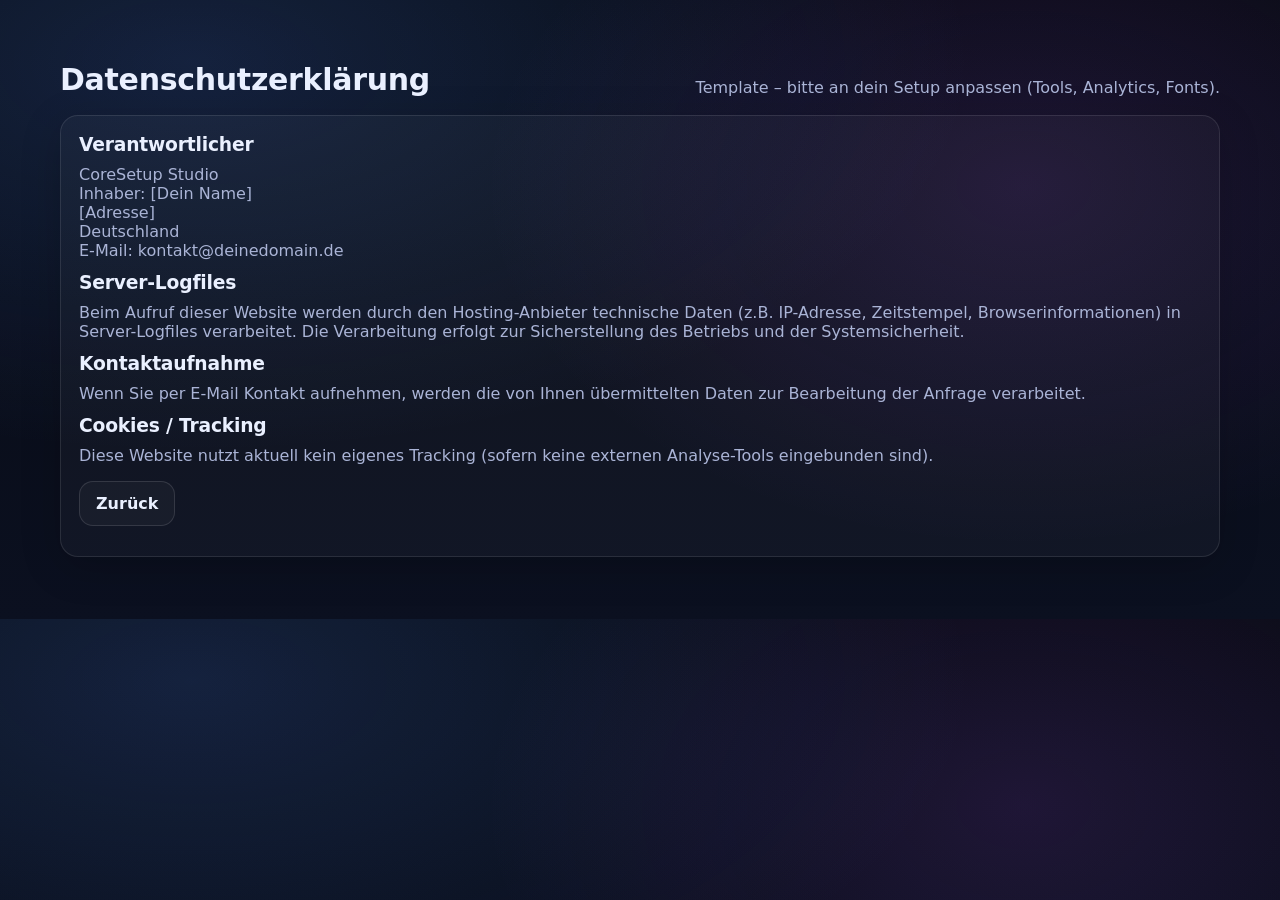
<file: datenschutz.html>
<!doctype html>
<html lang="de">
<head>
  <meta charset="utf-8" />
  <meta name="viewport" content="width=device-width, initial-scale=1" />
  <title>Datenschutz – CoreSetup Studio</title>
  <link rel="stylesheet" href="assets/css/style.css" />
</head>
<body>
  <div class="container section">
    <div class="section-head">
      <h2>Datenschutzerklärung</h2>
      <p>Template – bitte an dein Setup anpassen (Tools, Analytics, Fonts).</p>
    </div>

    <div class="card" style="margin-top:18px;">
      <h3>Verantwortlicher</h3>
      <p>
        CoreSetup Studio<br>
        Inhaber: [Dein Name]<br>
        [Adresse]<br>
        Deutschland<br>
        E-Mail: kontakt@deinedomain.de
      </p>

      <h3>Server-Logfiles</h3>
      <p class="muted">
        Beim Aufruf dieser Website werden durch den Hosting-Anbieter technische Daten (z.B. IP-Adresse, Zeitstempel, Browserinformationen)
        in Server-Logfiles verarbeitet. Die Verarbeitung erfolgt zur Sicherstellung des Betriebs und der Systemsicherheit.
      </p>

      <h3>Kontaktaufnahme</h3>
      <p class="muted">
        Wenn Sie per E-Mail Kontakt aufnehmen, werden die von Ihnen übermittelten Daten zur Bearbeitung der Anfrage verarbeitet.
      </p>

      <h3>Cookies / Tracking</h3>
      <p class="muted">
        Diese Website nutzt aktuell kein eigenes Tracking (sofern keine externen Analyse-Tools eingebunden sind).
      </p>

      <p style="margin-top:16px;">
        <a class="btn ghost" href="index.html">Zurück</a>
      </p>
    </div>
  </div>
</body>
</html>
</file>
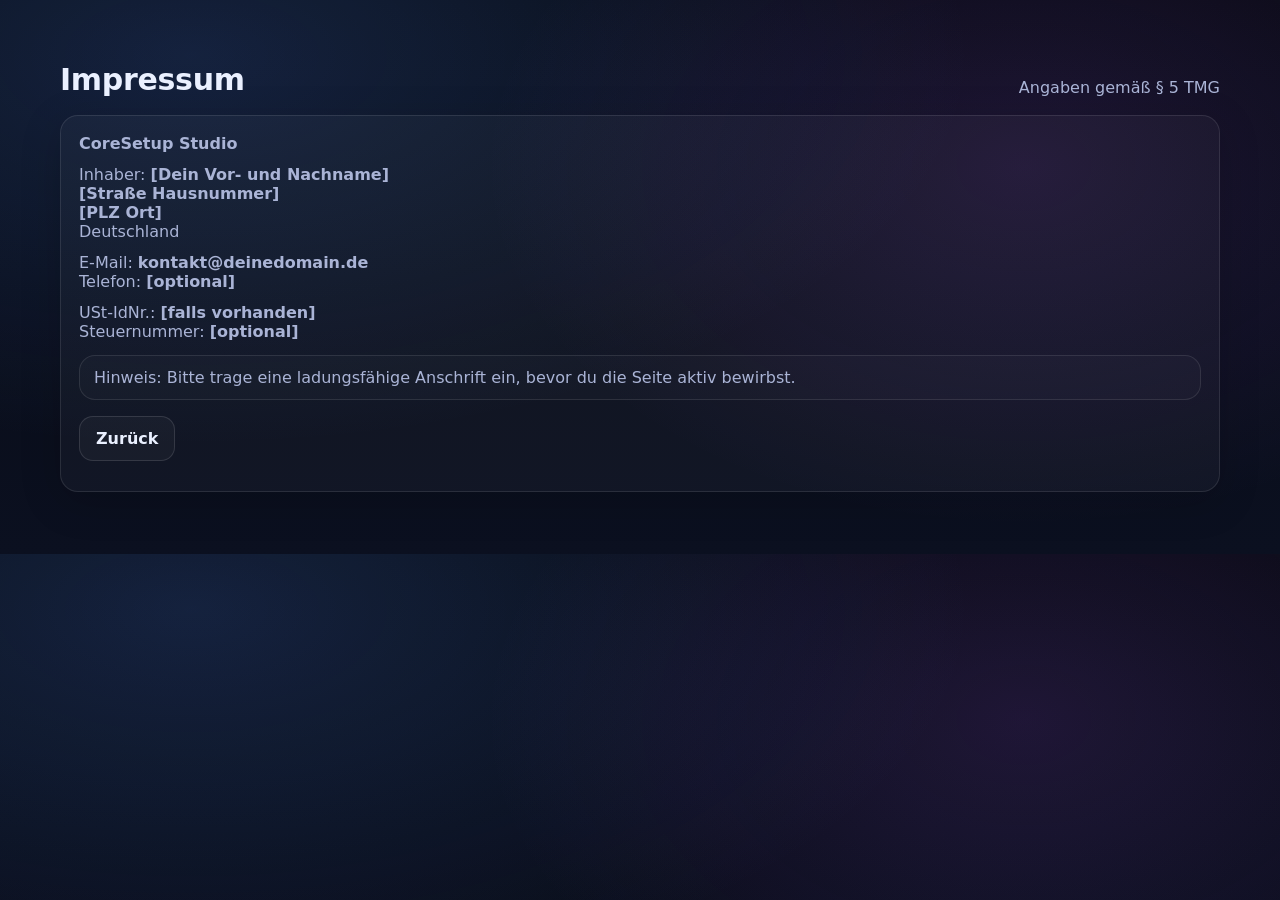
<file: impressum.html>
<!doctype html>
<html lang="de">
<head>
  <meta charset="utf-8" />
  <meta name="viewport" content="width=device-width, initial-scale=1" />
  <title>Impressum – CoreSetup Studio</title>
  <link rel="stylesheet" href="assets/css/style.css" />
</head>
<body>
  <div class="container section">
    <div class="section-head">
      <h2>Impressum</h2>
      <p>Angaben gemäß § 5 TMG</p>
    </div>

    <div class="card" style="margin-top:18px;">
      <p><strong>CoreSetup Studio</strong></p>
      <p>
        Inhaber: <strong>[Dein Vor- und Nachname]</strong><br>
        <strong>[Straße Hausnummer]</strong><br>
        <strong>[PLZ Ort]</strong><br>
        Deutschland
      </p>

      <p>
        E-Mail: <strong>kontakt@deinedomain.de</strong><br>
        Telefon: <strong>[optional]</strong>
      </p>

      <p>
        USt-IdNr.: <strong>[falls vorhanden]</strong><br>
        Steuernummer: <strong>[optional]</strong>
      </p>

      <p class="mini-note" style="margin-top:14px;">
        Hinweis: Bitte trage eine ladungsfähige Anschrift ein, bevor du die Seite aktiv bewirbst.
      </p>

      <p style="margin-top:16px;">
        <a class="btn ghost" href="index.html">Zurück</a>
      </p>
    </div>
  </div>
</body>
</html>
</file>
<file: assets/css/style.css>
:root{
  --bg:#070a12;
  --bg2:#0b1020;
  --card: rgba(255,255,255,.06);
  --card2: rgba(255,255,255,.04);
  --line: rgba(255,255,255,.12);
  --text:#eaf0ff;
  --muted:#aab4d6;
  --accent:#4f8cff;
  --accent2:#a855f7;
  --good:#22c55e;

  --radius:18px;
  --shadow: 0 18px 70px rgba(0,0,0,.45);
}

*{ box-sizing:border-box; }
html{ scroll-behavior:smooth; }
body{
  margin:0;
  font-family: ui-sans-serif, system-ui, -apple-system, Segoe UI, Roboto, Helvetica, Arial;
  color:var(--text);
  background: radial-gradient(1200px 600px at 15% 10%, rgba(79,140,255,.18), transparent 65%),
              radial-gradient(900px 600px at 80% 30%, rgba(168,85,247,.14), transparent 60%),
              linear-gradient(180deg, var(--bg), var(--bg2));
  overflow-x:hidden;
}

a{ color:inherit; text-decoration:none; }
.container{ width:min(1160px, 92vw); margin:0 auto; }

.bg{ position:fixed; inset:0; z-index:-1; pointer-events:none; }
.glow{
  position:absolute; width:720px; height:720px; filter: blur(30px);
  opacity:.65; border-radius:999px;
  transform: translate3d(0,0,0);
  animation: float 9s ease-in-out infinite;
}
.glow-a{ left:-220px; top:-260px; background: radial-gradient(circle, rgba(79,140,255,.45), transparent 65%); }
.glow-b{ right:-260px; top:80px; background: radial-gradient(circle, rgba(168,85,247,.36), transparent 68%); animation-duration: 12s; }

@keyframes float{
  0%,100%{ transform: translateY(0px); }
  50%{ transform: translateY(44px); }
}

.grid-overlay{
  position:absolute; inset:0;
  background:
    linear-gradient(to right, rgba(255,255,255,.04) 1px, transparent 1px),
    linear-gradient(to bottom, rgba(255,255,255,.04) 1px, transparent 1px);
  background-size: 90px 90px;
  opacity:.14;
  mask-image: radial-gradient(circle at 50% 15%, black 0%, transparent 65%);
}

.noise{
  position:absolute; inset:0;
  background-image: url("data:image/svg+xml,%3Csvg xmlns='http://www.w3.org/2000/svg' width='140' height='140'%3E%3Cfilter id='n'%3E%3CfeTurbulence type='fractalNoise' baseFrequency='.8' numOctaves='3' stitchTiles='stitch'/%3E%3C/filter%3E%3Crect width='140' height='140' filter='url(%23n)' opacity='.35'/%3E%3C/svg%3E");
  opacity:.07;
  mix-blend-mode: overlay;
}

/* Header */
.header{
  position: sticky; top:0; z-index:50;
  background: rgba(7,10,18,.55);
  backdrop-filter: blur(14px);
  border-bottom: 1px solid rgba(255,255,255,.08);
}
.header-inner{
  display:flex; align-items:center; justify-content:space-between;
  padding:14px 0;
  gap:14px;
}
.brand{ display:flex; align-items:center; gap:12px; }
.brand-mark{
  width:42px; height:42px; border-radius:14px;
  background: linear-gradient(135deg, rgba(79,140,255,.35), rgba(168,85,247,.28));
  border:1px solid rgba(255,255,255,.12);
  box-shadow: 0 12px 40px rgba(79,140,255,.12);
}
.brand-name{ font-weight:850; letter-spacing:.2px; }
.brand-tagline{ color:var(--muted); font-size:.9rem; margin-top:2px; }

.nav{ display:flex; gap:18px; align-items:center; }
.nav a{ color:var(--muted); font-weight:650; padding:8px 6px; }
.nav a:hover{ color:var(--text); }

.lang-switch{ display:flex; gap:8px; }
.lang-btn{
  border:1px solid rgba(255,255,255,.12);
  background: rgba(255,255,255,.04);
  color: var(--muted);
  padding:8px 10px;
  border-radius: 12px;
  font-weight:750;
  cursor:pointer;
}
.lang-btn.is-active{
  color: var(--text);
  border-color: rgba(79,140,255,.35);
  background: linear-gradient(135deg, rgba(79,140,255,.20), rgba(168,85,247,.14));
}

.mobile-toggle{
  display:none;
  border:1px solid rgba(255,255,255,.12);
  background: rgba(255,255,255,.04);
  border-radius: 12px;
  padding:10px;
}
.mobile-toggle span{
  display:block; width:22px; height:2px; background: var(--text);
  margin:5px 0; border-radius:2px;
}
.mobile-nav{
  display:none;
  border-top:1px solid rgba(255,255,255,.08);
  padding:10px 4vw 16px;
}
.mobile-nav a{
  display:block; padding:10px 0;
  color:var(--muted); font-weight:650;
}
.mobile-nav a:hover{ color:var(--text); }

/* Hero */
.hero{
  position:relative;
  padding: 72px 0 34px;
}
.hero-inner{
  display:grid;
  grid-template-columns: 1.08fr .92fr;
  gap:28px;
  align-items: start;
}
.pill{
  display:inline-block;
  padding:8px 12px;
  border-radius: 999px;
  border:1px solid rgba(255,255,255,.12);
  background: rgba(255,255,255,.03);
  color: var(--muted);
  margin: 0 0 18px;
}
.hero-title{
  margin:0 0 14px;
  font-size: clamp(36px, 4.2vw, 60px);
  line-height: 1.05;
  letter-spacing:-.6px;
  background: linear-gradient(90deg, #ffffff, rgba(79,140,255,1));
  -webkit-background-clip:text;
  -webkit-text-fill-color:transparent;
}
.hero-sub{
  margin:0 0 18px;
  color: var(--muted);
  max-width: 60ch;
  font-size: 1.05rem;
  line-height:1.6;
}
.hero-cta{ display:flex; gap:12px; flex-wrap:wrap; margin: 18px 0 18px; }

.btn{
  display:inline-flex; align-items:center; justify-content:center;
  padding:12px 16px;
  border-radius: 14px;
  border:1px solid rgba(255,255,255,.12);
  background: rgba(255,255,255,.03);
  font-weight:800;
  transition: transform .15s ease, background .2s ease, border-color .2s ease;
}
.btn:hover{ transform: translateY(-1px); }
.btn.primary{
  border-color: rgba(79,140,255,.35);
  background: linear-gradient(135deg, rgba(79,140,255,.22), rgba(168,85,247,.14));
}
.btn.ghost{ color: var(--text); }
.btn.full{ width:100%; }

.hero-metrics{
  display:flex; gap:12px; flex-wrap:wrap;
  margin-top: 14px;
}
.metric{
  flex: 0 0 auto;
  min-width: 140px;
  padding:12px 14px;
  border-radius: var(--radius);
  border:1px solid rgba(255,255,255,.10);
  background: rgba(255,255,255,.03);
}
.metric-top{ font-weight:900; font-size: 1.15rem; }
.metric-bottom{ color: var(--muted); font-size:.92rem; margin-top:2px; }

.hero-visual{ position:relative; min-height: 420px; }
.orb{
  position:absolute; inset:0;
  border-radius: 999px;
  background: radial-gradient(circle at 30% 30%, rgba(79,140,255,.35), transparent 60%),
              radial-gradient(circle at 70% 70%, rgba(168,85,247,.22), transparent 60%);
  filter: blur(18px);
  opacity:.9;
  transform: translateZ(0);
  animation: orbPulse 6.5s ease-in-out infinite;
}
@keyframes orbPulse{
  0%,100%{ transform: scale(1); opacity:.85; }
  50%{ transform: scale(1.04); opacity:1; }
}

.glass-card{
  position:relative;
  margin-top: 34px;
  padding:16px 16px 14px;
  border-radius: 22px;
  border:1px solid rgba(255,255,255,.14);
  background: linear-gradient(180deg, rgba(255,255,255,.09), rgba(255,255,255,.05));
  backdrop-filter: blur(18px);
  box-shadow: var(--shadow);
}
.glass-card-top{ display:flex; align-items:center; gap:10px; }
.dot{ width:10px; height:10px; border-radius:999px; opacity:.9; }
.dot-a{ background:#ff5f57; }
.dot-b{ background:#ffbd2e; }
.dot-c{ background:#28c840; }
.glass-title{ margin-left:auto; color: var(--muted); font-weight:750; font-size:.95rem; }

.glass-kpis{
  display:grid;
  grid-template-columns: repeat(2, 1fr);
  gap:10px;
  margin: 14px 0 10px;
}
.kpi{
  border:1px solid rgba(255,255,255,.12);
  background: rgba(0,0,0,.12);
  border-radius: 16px;
  padding:12px 12px;
}
.kpi-label{ color: var(--muted); font-size:.85rem; }
.kpi-value{ font-weight:900; font-size:1.15rem; margin-top:4px; }

.glass-lines{ display:flex; gap:8px; margin: 12px 0 8px; }
.line{
  height:6px; flex:1;
  border-radius: 999px;
  background: linear-gradient(90deg, rgba(79,140,255,.55), rgba(168,85,247,.35));
  opacity:.55;
}
.glass-note{ color: var(--muted); margin: 10px 0 0; line-height:1.55; }

.hero-bottom-fade{
  position:absolute;
  left:0; right:0; bottom:-1px;
  height: 90px;
  background: linear-gradient(180deg, transparent, rgba(7,10,18,.9));
}

/* Sections */
.section{ padding: 62px 0; }
.section-alt{
  background: linear-gradient(180deg, rgba(255,255,255,.03), rgba(255,255,255,.01));
  border-top:1px solid rgba(255,255,255,.06);
  border-bottom:1px solid rgba(255,255,255,.06);
}

.section-head{
  display:flex;
  justify-content:space-between;
  align-items:flex-end;
  gap:14px;
  flex-wrap:wrap;
}
.section-head h2{
  margin:0;
  font-size: clamp(22px, 2.4vw, 30px);
  letter-spacing:-.3px;
}
.section-head p{ margin:0; color: var(--muted); max-width: 70ch; }

/* Service cards */
.cards{
  margin-top: 22px;
  display:grid;
  grid-template-columns: repeat(2, 1fr);
  gap:14px;
}
.card{
  border-radius: var(--radius);
  border:1px solid rgba(255,255,255,.10);
  background: rgba(255,255,255,.03);
  padding:18px;
  box-shadow: 0 10px 40px rgba(0,0,0,.18);
}
.card h3{ margin:0 0 10px; letter-spacing:-.2px; }
.card p{ margin:0 0 12px; color: var(--muted); }
.bullets{ margin:0; padding-left:18px; color: var(--muted); }
.bullets li{ margin: 6px 0; }

/* Projects */
.projects{
  margin-top: 22px;
  display:grid;
  grid-template-columns: repeat(3, 1fr);
  gap:14px;
}
.project{
  display:block;
  border-radius: 22px;
  border:1px solid rgba(255,255,255,.10);
  background: rgba(255,255,255,.03);
  overflow:hidden;
  transition: transform .18s ease, border-color .2s ease, box-shadow .2s ease;
}
.project:hover{
  transform: translateY(-2px);
  border-color: rgba(79,140,255,.28);
  box-shadow: 0 18px 70px rgba(0,0,0,.35);
}
.project-img{ height: 180px; overflow:hidden; }
.project-img img{
  width:100%; height:100%; object-fit:cover;
  transform: scale(1.02);
  transition: transform .35s ease;
}
.project:hover .project-img img{ transform: scale(1.08); }
.project-meta{ padding:14px 14px 16px; }
.project-title{ font-weight:900; }
.project-desc{ margin-top:6px; color: var(--muted); }

/* Pricing */
.pricing{
  margin-top: 22px;
  display:grid;
  grid-template-columns: repeat(3, 1fr);
  gap:14px;
}
.price-card{
  border-radius: 22px;
  border:1px solid rgba(255,255,255,.10);
  background: rgba(255,255,255,.03);
  padding:18px;
}
.price-card.highlight{
  border-color: rgba(79,140,255,.26);
  background: linear-gradient(135deg, rgba(79,140,255,.14), rgba(168,85,247,.09));
}
.price-badge{
  display:inline-block;
  padding:6px 10px;
  border-radius: 999px;
  border:1px solid rgba(255,255,255,.10);
  background: rgba(0,0,0,.14);
  color: var(--muted);
  font-weight:800;
  font-size:.85rem;
}
.price-card h3{ margin:12px 0 8px; }
.price{
  margin: 0 0 10px;
  font-weight:950;
  font-size: 1.6rem;
  letter-spacing:-.2px;
}
.price-card ul{ margin:0; padding-left:18px; color: var(--muted); }
.price-card li{ margin: 6px 0; }

.mini-note{
  margin-top: 14px;
  padding:12px 14px;
  border-radius: 16px;
  border:1px solid rgba(255,255,255,.10);
  background: rgba(255,255,255,.02);
  color: var(--muted);
}

/* Contact */
.contact{ display:flex; justify-content:center; }
.contact-card{
  width: min(720px, 100%);
  border-radius: 24px;
  border:1px solid rgba(255,255,255,.14);
  background: linear-gradient(180deg, rgba(255,255,255,.08), rgba(255,255,255,.04));
  backdrop-filter: blur(18px);
  padding: 20px;
  box-shadow: var(--shadow);
}
.contact-card h2{ margin:0 0 10px; }
.contact-card p{ margin:0 0 16px; color: var(--muted); }
.contact-meta{
  display:grid;
  grid-template-columns: repeat(3, 1fr);
  gap:10px;
  margin-top: 14px;
}
.meta-item{
  border-radius: 16px;
  border:1px solid rgba(255,255,255,.10);
  background: rgba(0,0,0,.12);
  padding: 12px;
}
.meta-k{ color: var(--muted); font-size:.85rem; }
.meta-v{ font-weight:900; margin-top:4px; }

/* Footer */
.footer{ padding: 22px 0 26px; }
.footer-inner{
  display:flex;
  justify-content:space-between;
  align-items:center;
  flex-wrap:wrap;
  gap:12px;
  color: var(--muted);
  border-top:1px solid rgba(255,255,255,.08);
  padding-top:18px;
}
.footer-links a{ color: var(--muted); margin-left:16px; }
.footer-links a:hover{ color: var(--text); }

/* Reveal */
.reveal{
  opacity:0;
  transform: translateY(20px);
  transition: opacity .7s ease, transform .7s ease;
}
.reveal.is-visible{
  opacity:1;
  transform: translateY(0);
}

/* Tilt */
.tilt{
  transform-style: preserve-3d;
  will-change: transform;
}

/* Responsive */
@media (max-width: 980px){
  .hero-inner{ grid-template-columns: 1fr; }
  .hero-visual{ min-height: 360px; }
  .cards{ grid-template-columns: 1fr; }
  .projects{ grid-template-columns: 1fr; }
  .pricing{ grid-template-columns: 1fr; }
  .contact-meta{ grid-template-columns: 1fr; }
  .nav{ display:none; }
  .mobile-toggle{ display:block; }
  .mobile-nav.is-open{ display:block; }
}

@media (max-width: 520px){
  .hero{ padding: 56px 0 26px; }
  .pill{ margin-bottom: 14px; }
}
</file>
